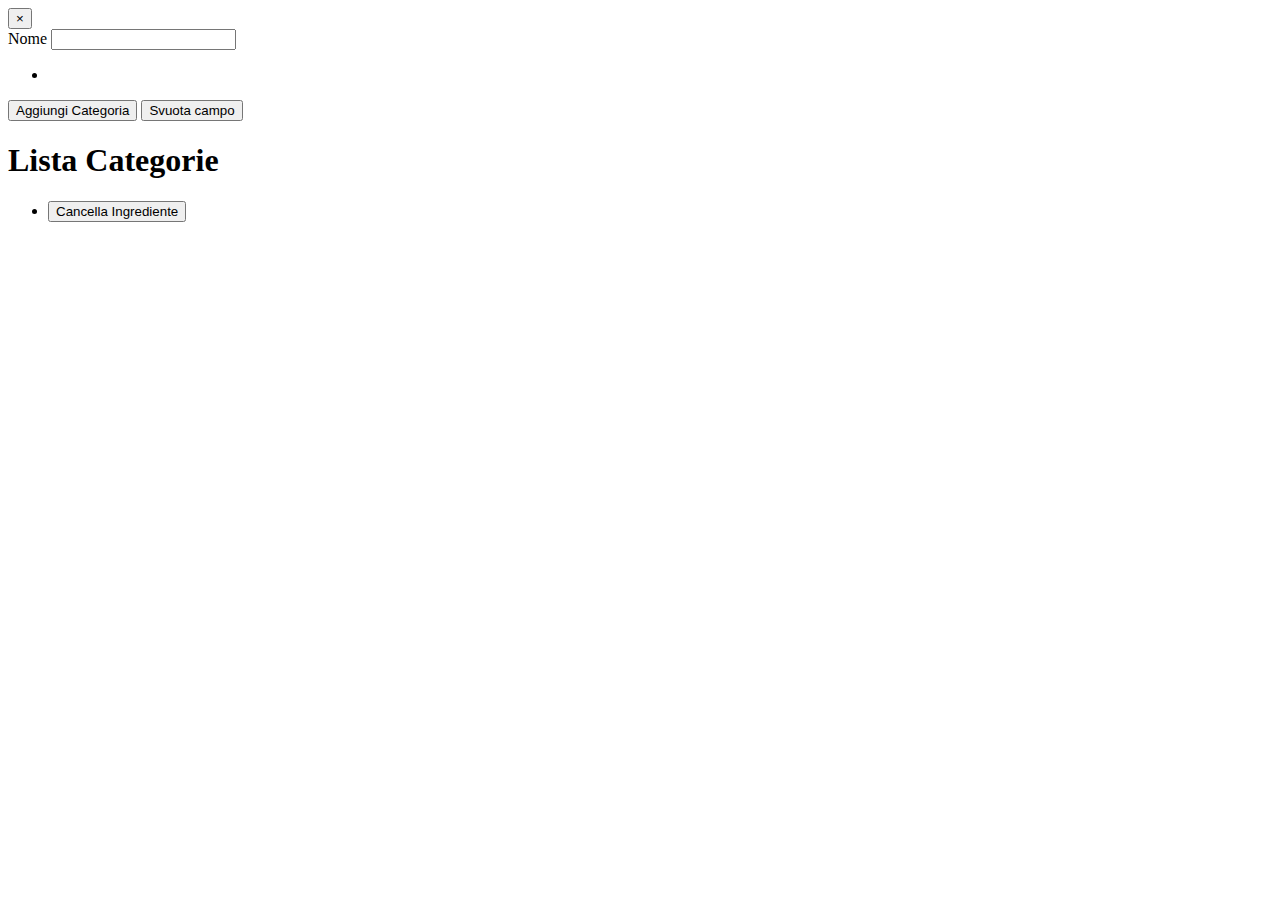
<file: src/main/resources/templates/categories/index.html>
<!DOCTYPE html>
<html lang="en" xmlns:th="http://www.thymeleaf.org">
<head th:insert="fragments/resources :: head(title='Categorie')"></head>
<body>
<header>
    <nav th:replace="fragments/resources :: navbar"></nav>
</header>
<main>
    <div class="container">
        <div th:if="${message} != null" th:text="${message}" class="alert alert-success alert-dismissible fade show"
             role="alert">
            <button type="button" class="close" data-dismiss="alert" aria-label="Close">
                <span aria-hidden="true">&times;</span>
            </button>
        </div>
        <section>
            <section>
                <form id="category-store" class="text-white" th:action="@{/categories/store}"
                      th:object="${category}" method="POST">
                    <div class="mb-3">
                        <label for="name" class="form-label">Nome</label>
                        <input type="text" class="form-control" th:field="*{name}" th:errorClass="is-invalid" id="name">
                        <div th:if="${#fields.hasErrors('name')}" class="invalid-feedback">
                            <ul>
                                <li th:each="error : ${#fields.errors('name')}" th:text="${error}"></li>
                            </ul>
                        </div>
                    </div>
                    <div class="mt-3">
                        <button class="btn btn-primary" type="submit">Aggiungi Categoria</button>
                        <button class="btn btn-danger" type="reset">Svuota campo</button>
                    </div>
                </form>

            </section>
            <h1 class="text-center py-2">Lista Categorie</h1>
            <ul class="list-group">
                <li class="list-group-item" th:each="category : ${categoryList}">
                    <div class="d-flex justify-content-between">
                        <span th:text="${category.name}"></span>
                        <form method="POST" th:action="@{/categories/delete/{id}(id=${category.id})}"
                              onsubmit="return confirm('Sei sicuro?')">
                            <button type="submit" class="btn btn-danger">Cancella Ingrediente</button>
                        </form>
                    </div>
                </li>
            </ul>
        </section>
    </div>
</main>
</body>
</html>
</file>
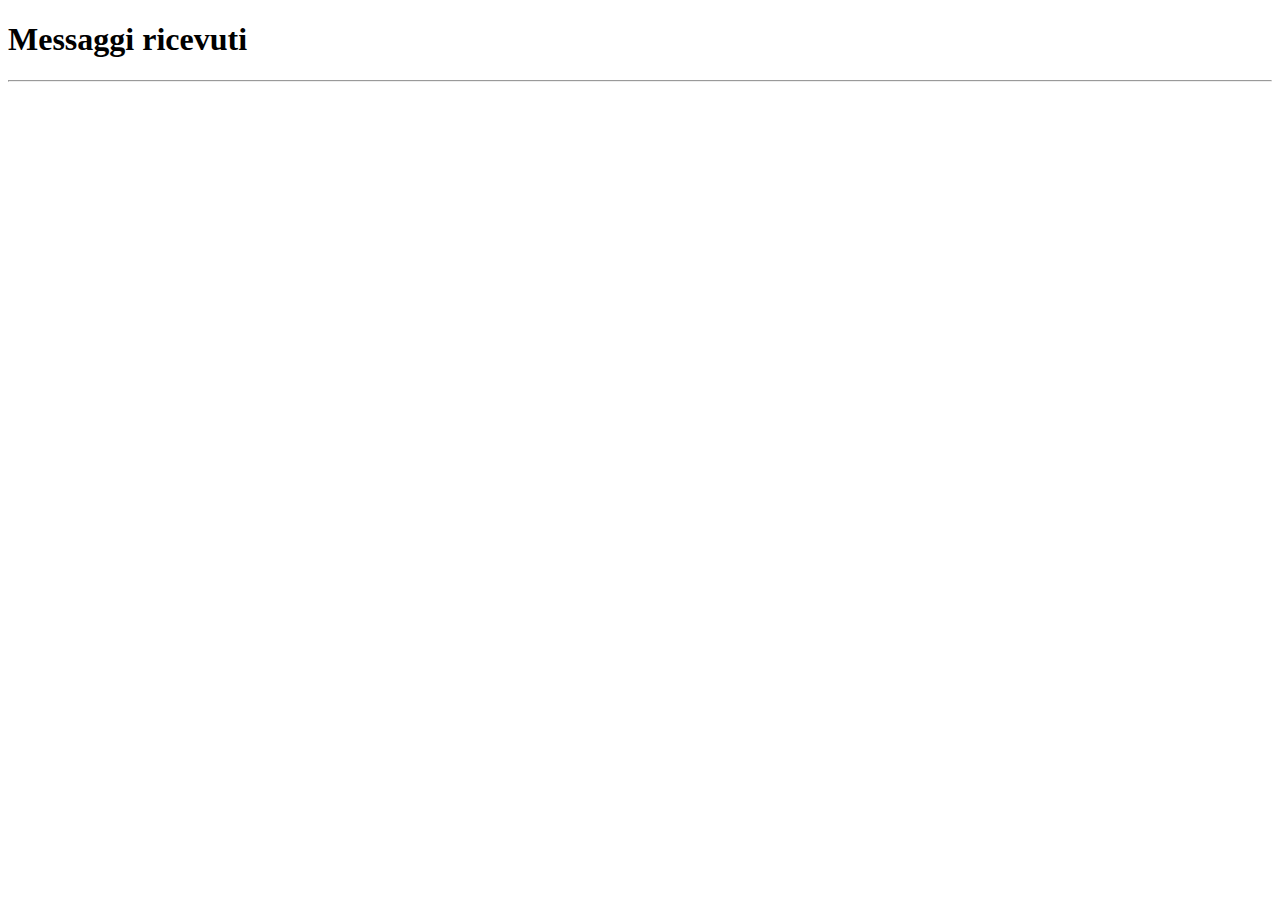
<file: src/main/resources/templates/messages/index.html>
<!DOCTYPE html>
<html lang="en" xmlns:th="http://www.thymeleaf.org">
<head th:insert="fragments/resources :: head(title='PhotosGallery')"></head>
<body>
<header>
    <nav th:replace="fragments/resources :: navbar"></nav>
</header>
<main>
    <div class="container">
        <h1>Messaggi ricevuti</h1>
        <hr>
        <div th:each="message : ${messageList}" class="card mb-2">
            <div class="card-header" th:text="${message.email}">

            </div>
            <div class="card-body">
                <p th:text="${message.message}" class="card-text"></p>
            </div>
        </div>

        <div th:if="${messageList == null or #lists.isEmpty(messageList)}" class="alert alert-danger mt-2" role="alert">
            <h3 th:text="'Non ci sono risultati da mostrare'"></h3>
        </div>
    </div>
</main>
</body>
</html>
</file>
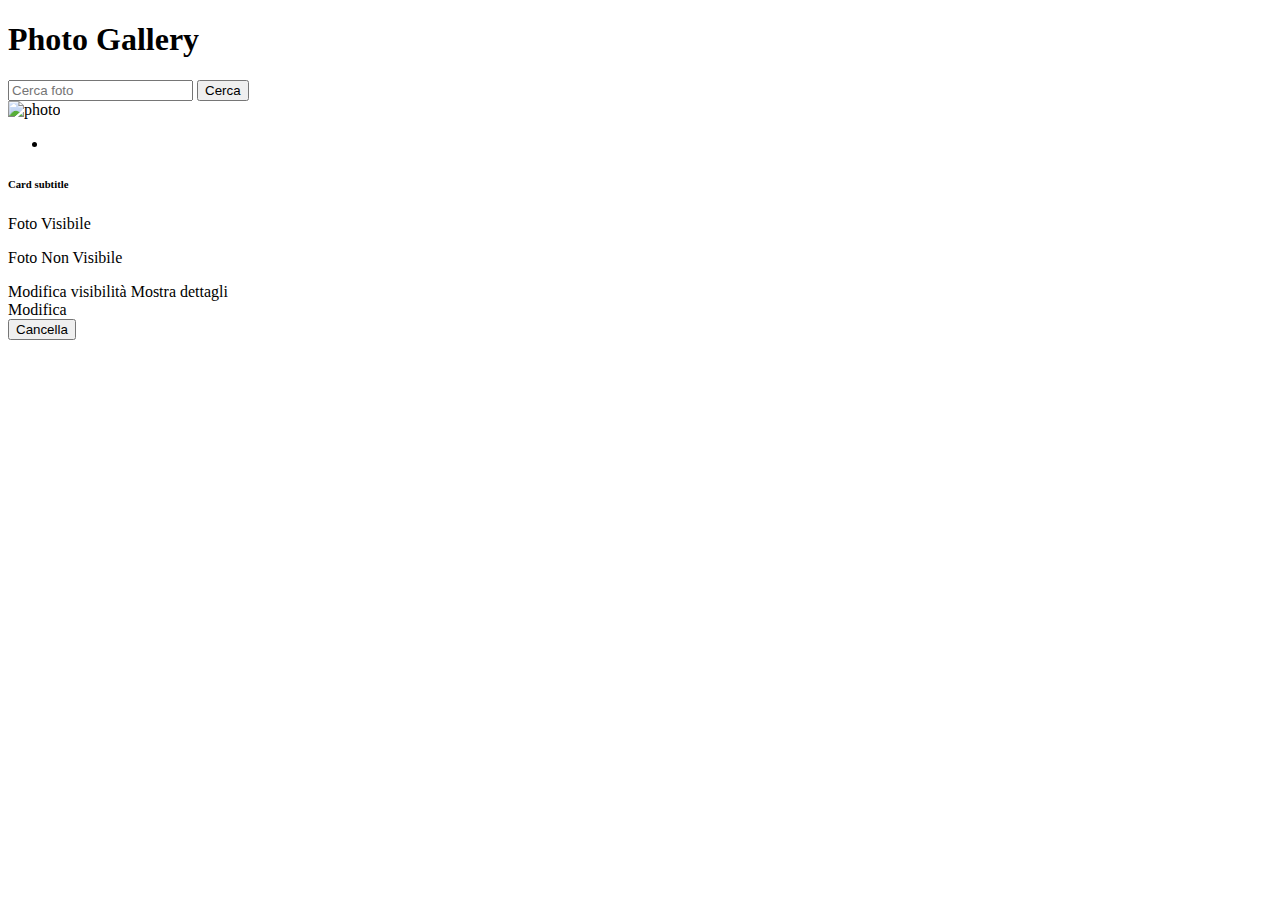
<file: src/main/resources/templates/photos/index.html>
<!DOCTYPE html>
<html lang="en" xmlns:th="http://www.thymeleaf.org">
<head th:insert="fragments/resources :: head(title='PhotosGallery')"></head>
<body>
<header>
    <nav th:replace="fragments/resources :: navbar"></nav>
</header>
<main>
    <div class="container">
        <h1 class="display-4">Photo Gallery</h1>
        <!--        add input search in order to filter result by name-->
        <form th:action="@{/photos}" method="GET">
            <div class="input-group">
                <input class="form-control"
                       type="text"
                       name="search"
                       th:value="${param.search}"
                       placeholder="Cerca foto">
                <button type="submit" class="btn btn-primary">Cerca</button>
            </div>
        </form>
        <div class="row">
            <div th:if="${photoList != null}" th:each="photo : ${photoList}"
                 class="my-2 col d-flex justify-content-center">
                <div class="card" style="width: 30rem;">
                    <img th:src="${photo.url}" class="custom-img card-img-top" alt="photo">
                    <ul class="list-group list-group-flush">
                        <li class="list-group-item" th:each="category : ${photo.categories}"
                            th:text="${category.name}"></li>
                    </ul>
                    <div class="card-body">
                        <h5 th:text="${photo.title}" class="card-title"></h5>
                        <!--                        show userEmail and createdAt only to SuperAdmin-->
                        <h6 sec:authorize="hasAuthority('SUPERADMIN')" th:text="${photo.getUserEmail}"
                            class="card-subtitle mb-2 text-muted">Card subtitle</h6>
                        <p th:text="${photo.description}" class="card-text"></p>

                        <div class="d-flex text-muted">
                            <p th:text="${#temporals.format(photo.createdAt, 'dd-MM-yyyy')}"
                               class="card-text"></p>
                            <p class="ms-3" th:if="${photo.visible}">
                                Foto Visibile
                            </p>
                            <p class="ms-3" th:if="${!photo.visible}">
                                Foto Non Visibile
                            </p>
                        </div>

                        <a th:href="@{photos/show/{id}(id=${photo.id})}"
                           class="btn btn-outline-success btn-md card-link">
                            <span sec:authorize="hasAuthority('SUPERADMIN')">Modifica visibilità</span>
                            <span sec:authorize="hasAuthority('ADMIN')">Mostra dettagli</span>
                        </a>
                        <div class="d-flex mt-2 justify-content-between" sec:authorize="hasAuthority('ADMIN')">
                            <a th:href="@{photos/edit/{id}(id=${photo.id})}"
                               class="card-link btn btn-outline-warning btn-md me-2">Modifica</a>
                            <form method="POST"
                                  th:action="@{/photos/delete/{id}(id=${photo.id})}"
                                  onsubmit="return confirm('Sei sicuro?')">
                                <button type="submit" class="btn btn-outline-danger btn-md">Cancella</button>
                            </form>
                        </div>
                    </div>
                </div>
            </div>
        </div>
        <div th:if="${photoList == null or #lists.isEmpty(photoList)}" class="alert alert-danger mt-2" role="alert">
            <h3 th:text="'Non ci sono risultati da mostrare'"></h3>
        </div>
    </div>
</main>
</body>
</html>
</file>
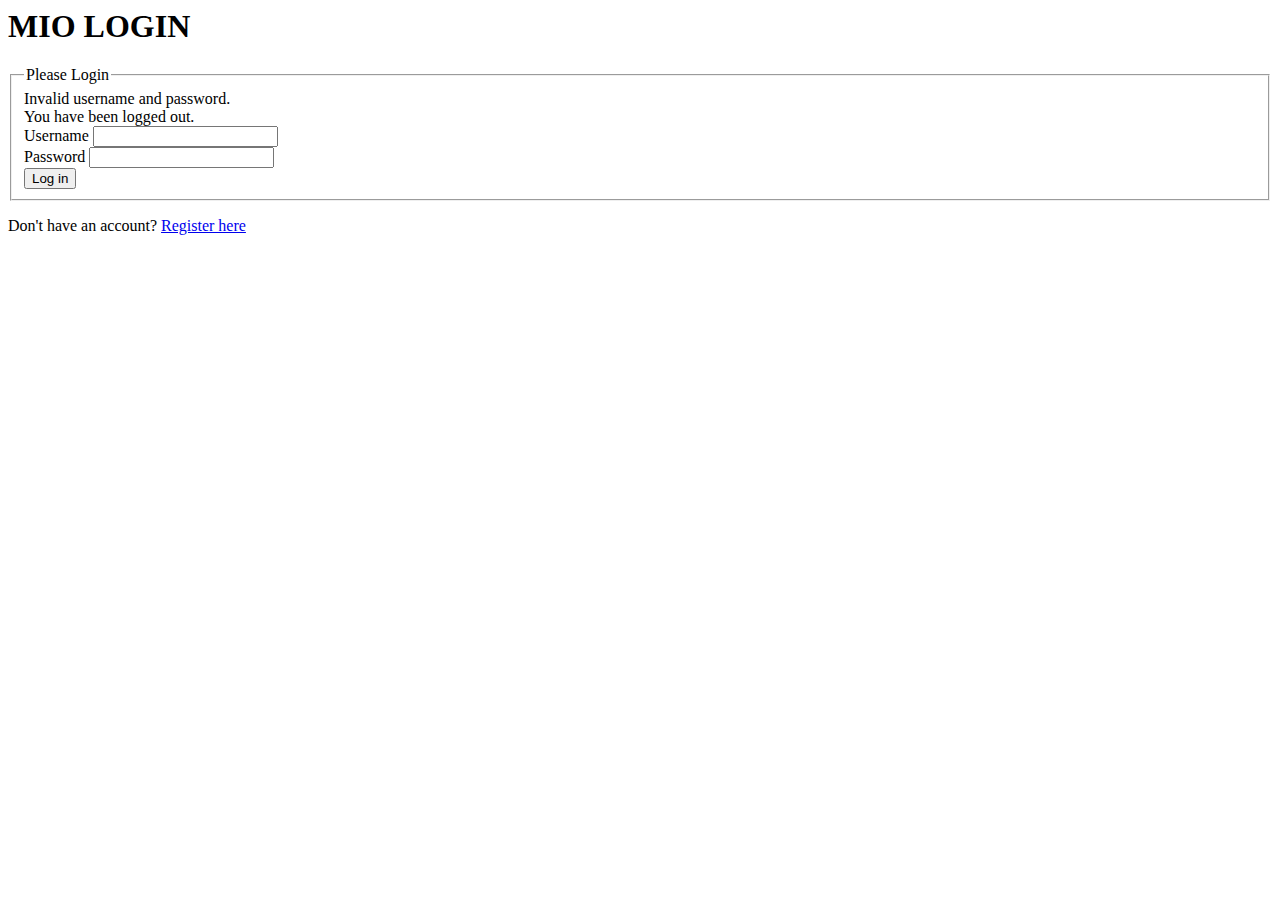
<file: src/main/resources/templates/login.html>
<html xmlns:th="https://www.thymeleaf.org">
<head th:insert="fragments/resources :: head(title='Login')"></head>
<body>

<div class="container">
    <h1>MIO LOGIN</h1>
    <form name="f" th:action="@{/login}" method="post">
        <fieldset>
            <legend>Please Login</legend>
            <div th:if="${param.error}" class="alert alert-danger">
                Invalid username and password.
            </div>
            <div th:if="${param.logout}" class="alert alert-success">
                You have been logged out.
            </div>
            <div class="form-group">
                <label for="username">Username</label>
                <input type="text" id="username" name="username" class="form-control"/>
            </div>
            <div class="form-group">
                <label for="password">Password</label>
                <input type="password" id="password" name="password" class="form-control"/>
            </div>
            <div class="form-actions">
                <button type="submit" class="btn btn-primary">Log in</button>
            </div>
        </fieldset>
    </form>
    <p class="mt-3">Don't have an account? <a href="/user/registration">Register here</a></p>
</div>
</body>
</html>
</file>
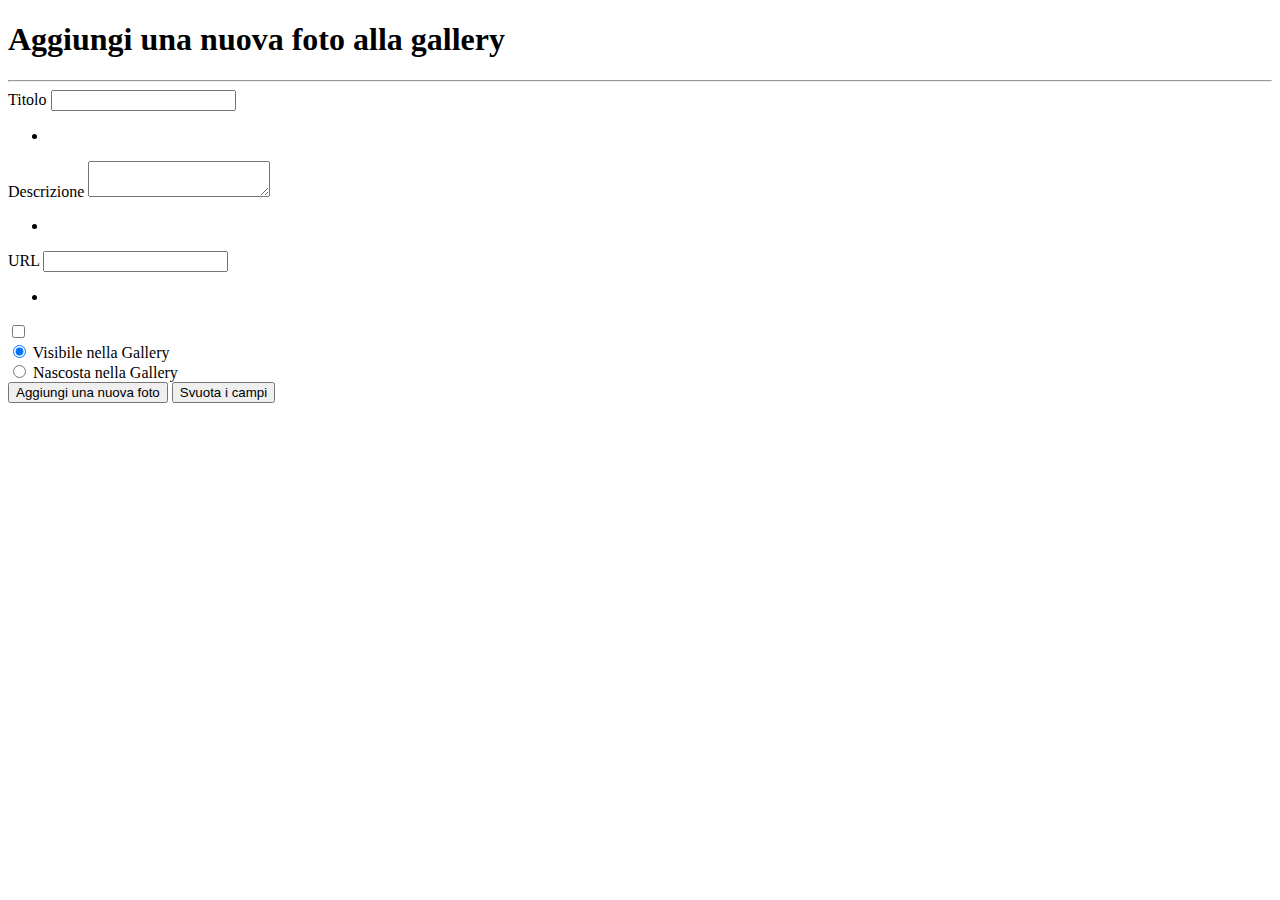
<file: src/main/resources/templates/photos/create.html>
<!DOCTYPE html>
<html lang="en" xmlns:th="http://www.thymeleaf.org">
<head th:insert="fragments/resources :: head(title='Add Photo')"></head>
<body>
<header>
    <nav th:replace="fragments/resources :: navbar"></nav>
</header>
<main class="custom-main">
    <div class="container">
        <h1 class="display-4">Aggiungi una nuova foto alla gallery</h1>
        <hr>
        <div class="row">
            <div class="col">
                <form id="photo-store" th:action="@{/photos/store}" th:object="${photo}" method="POST">
                    <div class="mb-3">
                        <label for="title" class="form-label">Titolo</label>
                        <input type="text" class="form-control" th:field="*{title}" th:errorClass="is-invalid"
                               id="title">
                        <div th:if="${#fields.hasErrors('title')}" class="invalid-feedback">
                            <ul>
                                <li th:each="error : ${#fields.errors('title')}" th:text="${error}"></li>
                            </ul>
                        </div>
                    </div>
                    <div class="mb-3">
                        <label for="description" class="form-label">Descrizione</label>
                        <textarea class="form-control" th:field="*{description}" th:errorClass="is-invalid"
                                  id="description">

                        </textarea>
                        <div th:if="${#fields.hasErrors('description')}" class="invalid-feedback">
                            <ul>
                                <li th:each="error : ${#fields.errors('description')}" th:text="${error}"></li>
                            </ul>
                        </div>
                    </div>
                    <div class="mb-3">
                        <label for="url" class="form-label">URL</label>
                        <input type="text" class="form-control" th:field="*{url}" th:errorClass="is-invalid" id="url">
                        <div th:if="${#fields.hasErrors('url')}" class="invalid-feedback">
                            <ul>
                                <li th:each="error : ${#fields.errors('url')}" th:text="${error}"></li>
                            </ul>
                        </div>
                    </div>
                    <div class="form-check mb-3" th:each="category : ${categories}">
                        <input class="form-check-input" type="checkbox"
                               th:value="${category.id}" id="|category_${category.id}"
                               th:field="*{categories}">
                        <label class="form-check-label" for="|category_${category.id}"
                               th:text="${category.name}">
                        </label>
                    </div>
                    <div class="form-check">
                        <input class="form-check-input" type="radio" name="visible"
                               id="isVisibleOn"
                               value="true"
                               checked>
                        <label class="form-check-label" for="isVisibleOn">
                            Visibile nella Gallery
                        </label>
                    </div>
                    <div class="form-check">
                        <input class="form-check-input" type="radio" name="visible"
                               id="isVisibleOff"
                               value="false">
                        <label class="form-check-label" for="isVisibleOff">
                            Nascosta nella Gallery
                        </label>
                    </div>

                    <div class="mt-3">
                        <button class="btn btn-primary" type="submit">Aggiungi una nuova foto</button>
                        <button class="btn btn-danger" type="reset">Svuota i campi</button>
                    </div>
                </form>

            </div>
        </div>
    </div>
</main>
</body>
</html>
</file>
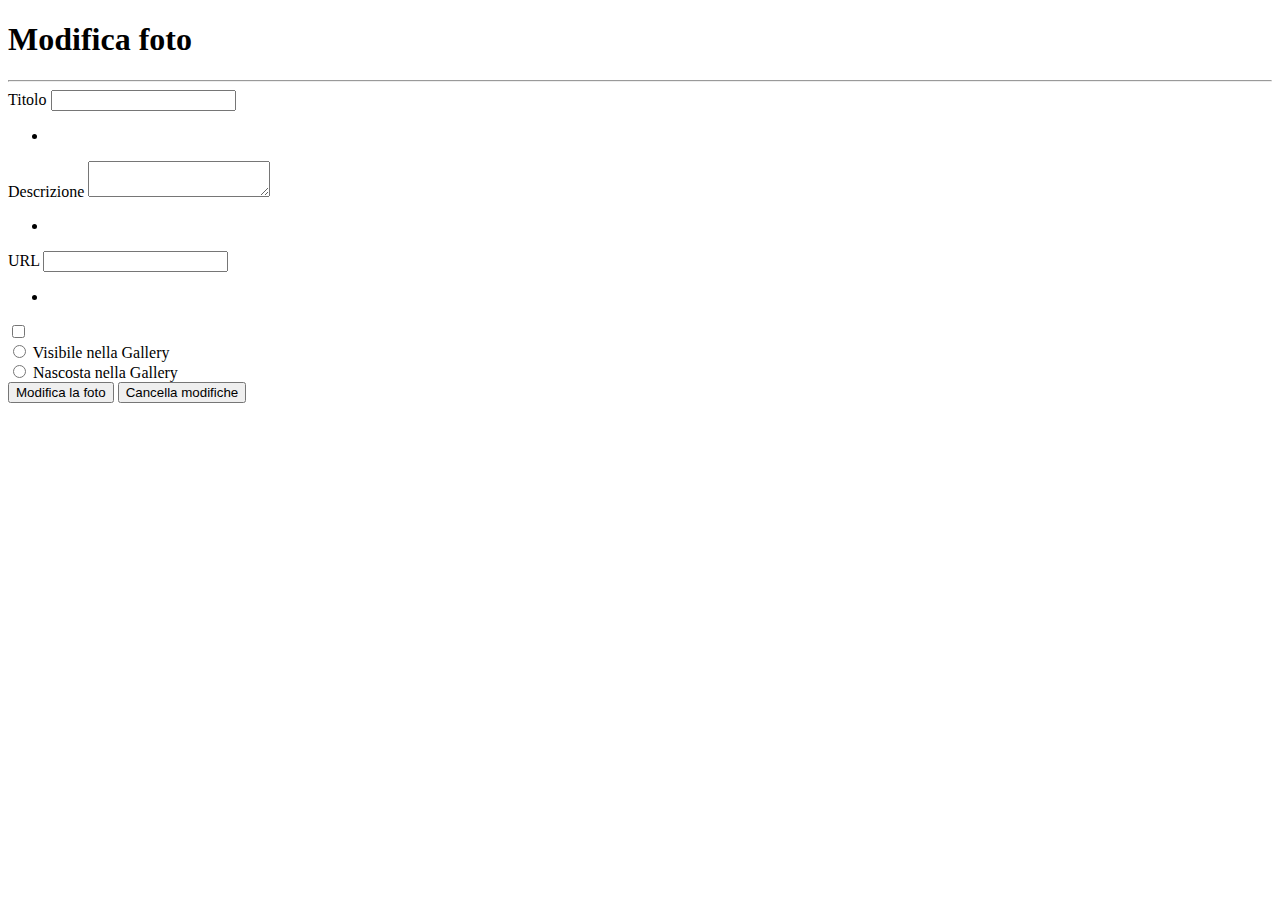
<file: src/main/resources/templates/photos/edit.html>
<!DOCTYPE html>
<html lang="en" xmlns:th="http://www.thymeleaf.org">
<head th:insert="fragments/resources :: head(title='Add Photo')"></head>
<body>
<header>
    <nav th:replace="fragments/resources :: navbar"></nav>
</header>
<main>
    <div class="container">
        <h1 class="display-4">Modifica foto</h1>
        <hr>
        <div class="row">
            <div class="col">
                <form id="photo-update" th:action="@{/photos/update}" th:object="${photo}" method="POST">
                    <!--                    hidden input value passing photoId in order to update changes-->
                    <input th:field="*{id}" hidden type="text">
                    <div class="mb-3">
                        <label for="title" class="form-label">Titolo</label>
                        <input type="text" class="form-control" th:field="*{title}" th:errorClass="is-invalid"
                               id="title">
                        <div th:if="${#fields.hasErrors('title')}" class="invalid-feedback">
                            <ul>
                                <li th:each="error : ${#fields.errors('title')}" th:text="${error}"></li>
                            </ul>
                        </div>
                    </div>
                    <div class="mb-3">
                        <label for="description" class="form-label">Descrizione</label>
                        <textarea class="form-control" th:field="*{description}" th:errorClass="is-invalid"
                                  id="description">

                        </textarea>
                        <div th:if="${#fields.hasErrors('description')}" class="invalid-feedback">
                            <ul>
                                <li th:each="error : ${#fields.errors('description')}" th:text="${error}"></li>
                            </ul>
                        </div>
                    </div>
                    <div class="mb-3">
                        <label for="url" class="form-label">URL</label>
                        <input type="text" class="form-control" th:field="*{url}" th:errorClass="is-invalid" id="url">
                        <div th:if="${#fields.hasErrors('url')}" class="invalid-feedback">
                            <ul>
                                <li th:each="error : ${#fields.errors('url')}" th:text="${error}"></li>
                            </ul>
                        </div>
                    </div>
                    <div class="form-check" th:each="category : ${categories}">
                        <input class="form-check-input" type="checkbox"
                               th:value="${category.id}" id="|category_${category.id}"
                               th:field="*{categories}">
                        <label class="form-check-label" for="|category_${category.id}"
                               th:text="${category.name}">
                        </label>
                    </div>
                    <div class="form-check">
                        <input class="form-check-input" type="radio" name="visible"
                               id="isVisibleOn"
                               value="true"
                               th:checked="*{visible}">
                        <label class="form-check-label" for="isVisibleOn">
                            Visibile nella Gallery
                        </label>
                    </div>
                    <div class="form-check">
                        <input class="form-check-input" type="radio" name="visible"
                               id="isVisibleOff"
                               value="false"
                               th:checked="*{!visible}">
                        <label class="form-check-label" for="isVisibleOff">
                            Nascosta nella Gallery
                        </label>
                    </div>
                    <div class="mt-3">
                        <button class="btn btn-primary" type="submit">Modifica la foto</button>
                        <button class="btn btn-danger" type="reset">Cancella modifiche</button>
                    </div>
                </form>

            </div>
        </div>
    </div>
</main>
</body>
</html>
</file>
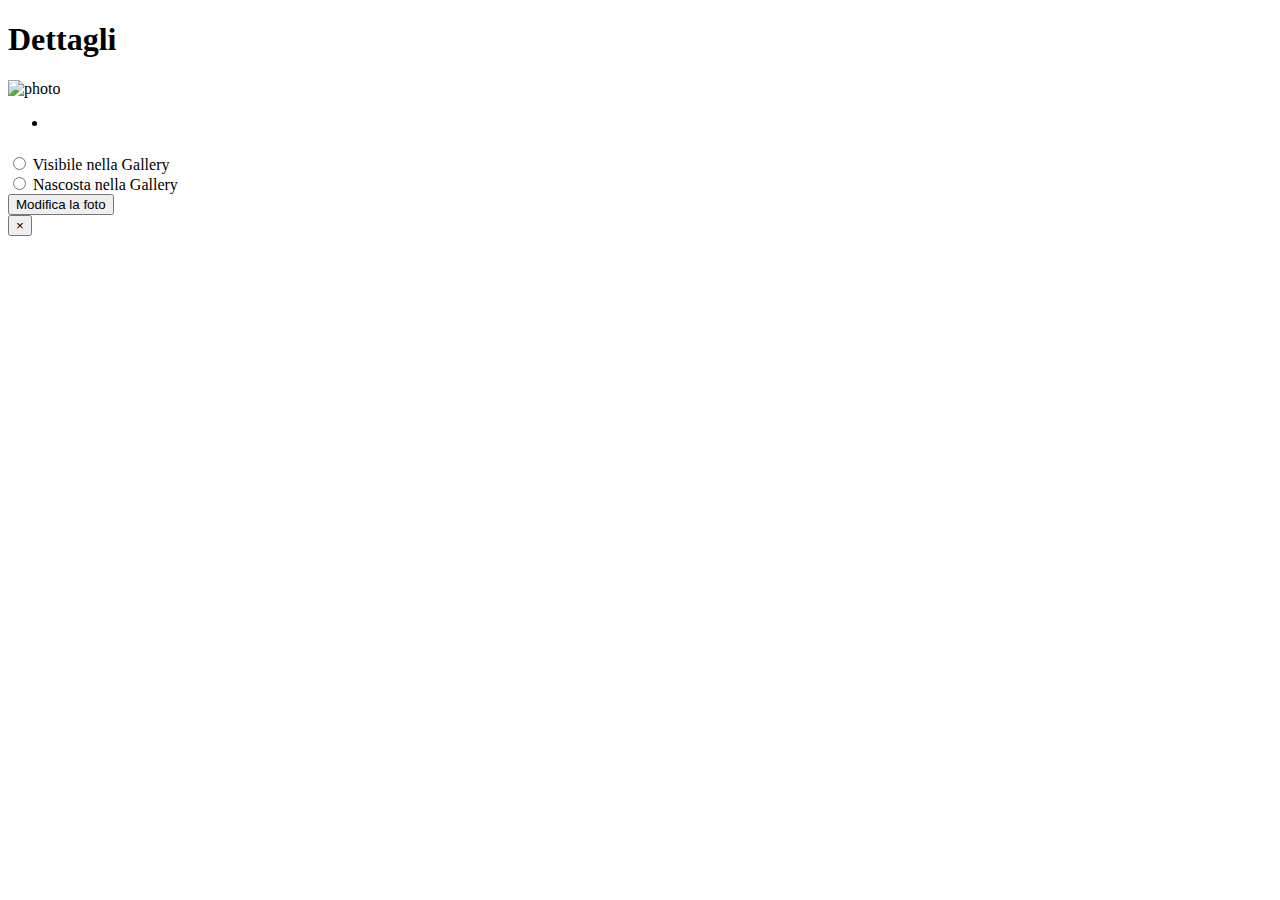
<file: src/main/resources/templates/photos/show.html>
<!DOCTYPE html>
<html lang="en" xmlns:th="http://www.thymeleaf.org">
<head th:insert="fragments/resources :: head(title='PhotoDetails')"></head>
<body>
<header>
    <nav th:replace="fragments/resources :: navbar"></nav>
</header>
<main>
    <div class="container">
        <h1 class="display-4">Dettagli</h1>
        <div class="row">
            <div class="col-md-6 justify-content-center">
                <div class="card">
                    <img th:src="${photo.url}" class="custom-img card-img-top" alt="photo">
                    <ul class="list-group list-group-flush">
                        <li class="list-group-item" th:each="category : ${photo.categories}"
                            th:text="${category.name}"></li>
                    </ul>
                    <div class="card-body">
                        <h5 th:text="${photo.title}" class="card-title"></h5>
                        <p th:text="${photo.description}" class="card-text"></p>
                    </div>
                </div>
            </div>
            <div sec:authorize="hasAuthority('SUPERADMIN')" class="col-md-6">
                <form id="photo-update" th:action="@{/photos/update/visibility}" th:object="${photo}" method="POST">
                    <input th:field="*{id}" hidden type="text">
                    <div class="form-check">
                        <input class="form-check-input" type="radio" name="visible"
                               id="isVisibleOn"
                               value="true"
                               th:checked="*{visible}">
                        <label class="form-check-label" for="isVisibleOn">
                            Visibile nella Gallery
                        </label>
                    </div>
                    <div class="form-check">
                        <input class="form-check-input" type="radio" name="visible"
                               id="isVisibleOff"
                               value="false"
                               th:checked="*{!visible}">
                        <label class="form-check-label" for="isVisibleOff">
                            Nascosta nella Gallery
                        </label>
                    </div>
                    <div class="mt-3">
                        <button class="btn btn-primary" type="submit">Modifica la foto</button>
                    </div>
                </form>
                <div th:if="${message} != null" th:text="${message}"
                     class="mt-2 alert alert-success alert-dismissible fade show"
                     role="alert">
                    <button type="button" class="close" data-dismiss="alert" aria-label="Close">
                        <span aria-hidden="true">&times;</span>
                    </button>
                </div>
            </div>
        </div>
    </div>
</main>
</body>
</html>
</file>
